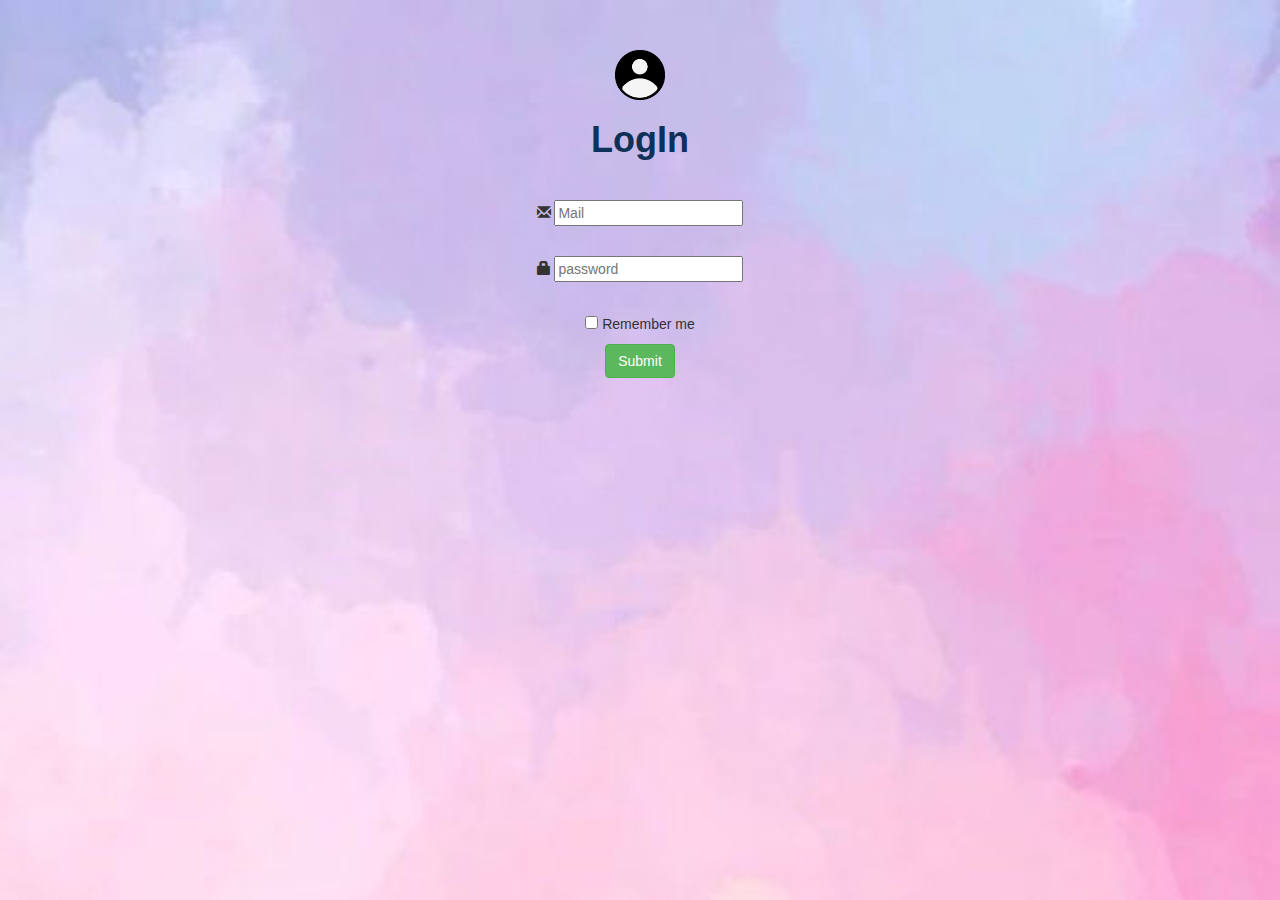
<file: index.html>
<!DOCTYPE html>
<html lang="en" dir="ltr">
  <head>
    <meta charset="utf-8">
    <meta name="viewport" content="width=device-width, initial-scale=1">
    <link rel="stylesheet" href="https://maxcdn.bootstrapcdn.com/bootstrap/4.4.1/css/bootstrap.min.css">
      <script src="https://ajax.googleapis.com/ajax/libs/jquery/3.4.1/jquery.min.js"></script>
      <script src="https://maxcdn.bootstrapcdn.com/bootstrap/4.4.1/js/bootstrap.min.js"></script>

   <link rel="stylesheet" href="https://maxcdn.bootstrapcdn.com/bootstrap/3.4.0/css/bootstrap.min.css">
   <script src="https://ajax.googleapis.com/ajax/libs/jquery/3.5.1/jquery.min.js"></script>
   <script src="https://maxcdn.bootstrapcdn.com/bootstrap/3.4.0/js/bootstrap.min.js"></script>
    <link rel="stylesheet" href="mycss.css">
    <title>Login</title>
  </head>

  <body>
<div class="container">

    <form method="get" action="index2.html" action="mypage.asp">
    <!-- <div class="total"> -->

      <div class="">
        <img src="one.png" height="50px" width="50px" alt="">
      </div>

        <div class="log">
          <h1 color="red"><strong>LogIn</strong></h1>
        </div>

        <div class="mail">
            <p>
              <span class="glyphicon glyphicon-envelope"></span>
          <input type="text" name="email" placeholder="Mail" onclick=" ">
          </p>
        </div>

        <div class="pass">
          <p>
            <span class="glyphicon glyphicon-lock"></span>
            <input type="password" name="password" placeholder="password" onclick="">
          </p>

          </div>

          <div class="ok">
            <p>
              <input class="me" type="checkbox" name="Remember me" value=""> Remember me
              </p>
            <button class="btn btn-success"  type="Submit" name="button">Submit</button>

          </div>

      </div>
    </form>
<!-- <script type="text/javascript">
document.getElementById('myButton').onclick=function(){
  location.href="index2.html"
};
</script> -->
<!-- </div> -->
  </body>
</html>
</file>
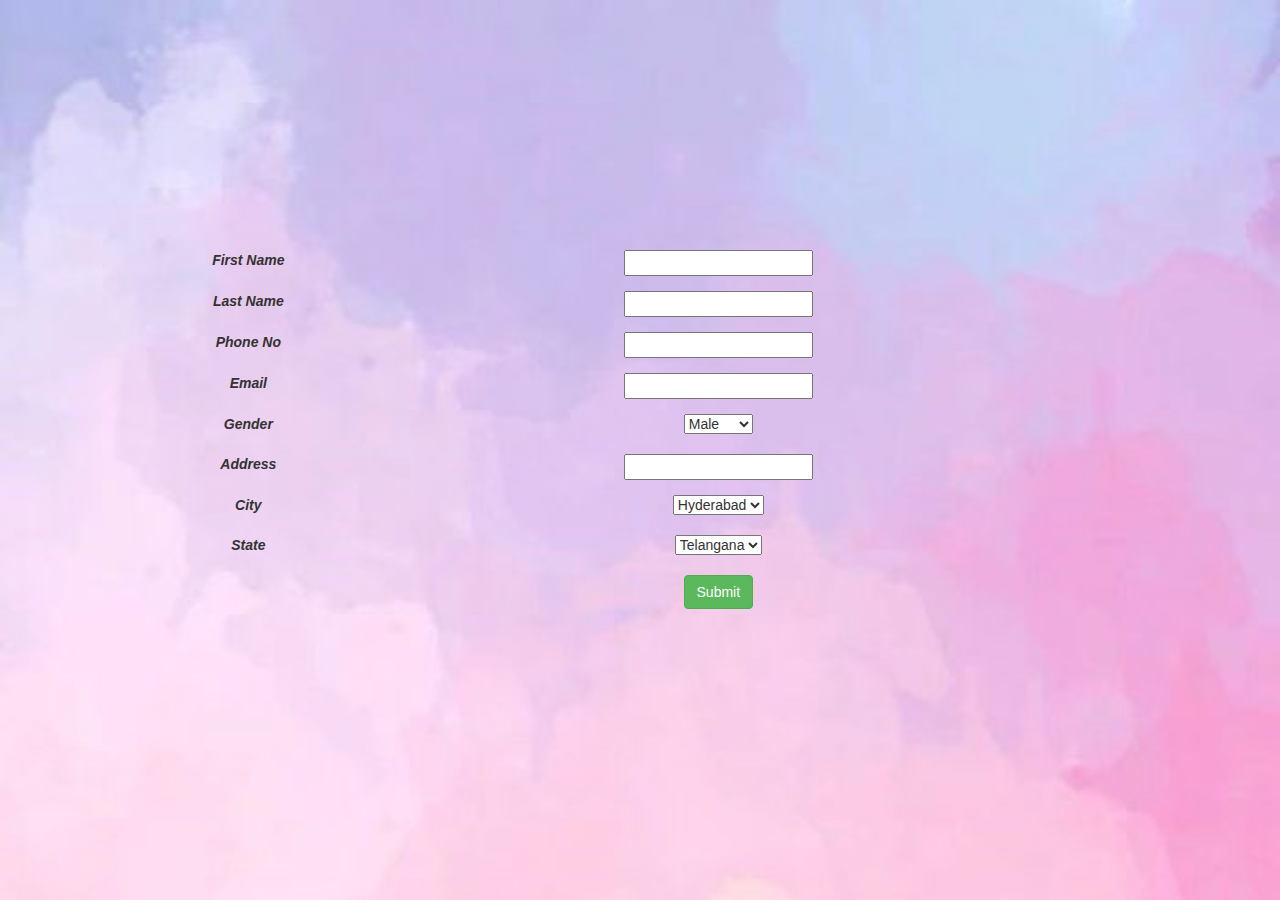
<file: index2.html>
<!DOCTYPE html>
<html lang="en" dir="ltr">
  <head>
    <meta charset="utf-8">
    <meta name="viewport" content="width=device-width, initial-scale=1.0">

    <link rel="stylesheet" href="https://maxcdn.bootstrapcdn.com/bootstrap/4.4.1/css/bootstrap.min.css">
      <script src="https://ajax.googleapis.com/ajax/libs/jquery/3.4.1/jquery.min.js"></script>
      <script src="https://maxcdn.bootstrapcdn.com/bootstrap/4.4.1/js/bootstrap.min.js"></script>
      <meta name="viewport" content="width=device-width, initial-scale=1">
   <link rel="stylesheet" href="https://maxcdn.bootstrapcdn.com/bootstrap/3.4.0/css/bootstrap.min.css">
   <script src="https://ajax.googleapis.com/ajax/libs/jquery/3.5.1/jquery.min.js"></script>
   <script src="https://maxcdn.bootstrapcdn.com/bootstrap/3.4.0/js/bootstrap.min.js"></script>
   <link rel="stylesheet" href="second.css">
    <title>me</title>
  </head>
  <body>
    <div class="container">
    <div class="total">
      <form class="" name="form1">

        <div class="form-group row">
          <label for="firstName" class="col-sm-2" id="Name"><strong><em>First Name</em></strong></label>
          <div class="col-lg">
            <input type="text" Name="firstName">
          </div>
        </div>

        <div class="form-group row">
          <label for="LastName" class="col-sm-2 "><strong><em>Last Name</em></strong></label>
          <div class="col-lg-10">
            <input type="text" Name="LastName">
          </div>
        </div>

        <div class="form-group row">
          <label for="phone no" class="col-sm-2 "><strong><em>Phone No</em></strong></label>
          <div class="col-lg-10">
            <input type="text" Name="phone">
          </div>
        </div>

        <div class="form-group row">
          <label for="email" class="col-sm-2 "><strong><em>Email</em></strong></label>
          <div class="col-lg-10">
            <input type="email" Name="mail" value="">
          </div>
        </div>

        <div class="form-group row">
          <label for="gender" class="col-sm-2 "><strong><em>Gender</em></strong></label>
          <div class="col-lg-10">
            <select class="" name="Gender">
              <option value="Male">Male</option>
              <option value="Female">Female</option>
            </select>
          </div>
        </div>

        <div class="form-group row">
          <label for="email" class="col-sm-2 "><strong><em>Address</em></strong></label>
          <div class="col-lg-10">
            <input type="email" name="" value="">
          </div>
        </div>

            <div class="form-group row">
              <label for="city" class="col-sm-2"><strong><em>City</em></strong></label>
              <div class="col-lg-10">
              <select name="City" id="city">
                <option value="Hyderabad">Hyderabad</option>
                <option value="Banglore">Banglore</option>
                <option value="Chennai">Chennai</option>
              </select>
          </div>
        </div>

            <div class="form-group row">
              <label for="state" class="col-sm-2"><strong><em>State</em></strong></label>
              <div class="col-lg-10">
              <select name="states" id="states">
                <option value="Telangana">Telangana</option>
                <option value="Karnataka">Karnataka</option>
                <option value="Tamilnadu">Tamilnadu</option>
              </select><br>
              <div class="submit1">
              <button type="button" class="btn btn-success" onclick="display();" name="button">Submit</button>
            </div>
            </div>
          </div>

          <script LANGUAGE="JavaScript" type="text/javascript">
          function display() {
            DispWin = window.open('','NewWin', 'toolbar=no,status=no,width=300,height=200')
            message = "<ul><li><b>NAME: </b>" + document.form1.firstName.value;
            message += "<li><b>ADDRESS: </b>" + document.form1.LastName.value;
            message += "<li><b>MAIL: </b>" + document.form1.mail.value + "</ul>";
            DispWin.document.write(message);
          }
          </script>

        </div>
      </form>
    </div>
  </body>
</html>
</file>
<file: mycss.css>
body{
  /* margin: 0; */
  padding: 0;
  background-image: url("four.jpg") ;
  background-repeat: no-repeat;
  background-size: cover;
  /* width: 100%;
  display: inline-block;
  margin:50px 0px; */
  margin:50px 0px; padding:0px;
  text-align:center;
  align:center;
  align-items: center;
  /* opacity: 0.5; */

}
form {
    display: inline-block;
}
.total{
  /* background-color: #fff0f0; */
  /* background-image: url("four.jpg") ; */
  
  position: relative;
  top: 100px;
  left:auto;
  right: auto;
  /* height: 500px;
  width:500px; */
  text-align: center;
  align-items: center;
  padding: 100px;
  /* opacity: 0.5; */
  /* font-size: 20px; */


}
/* .aaa{
  background-image: url("three.jpg") ;
  background-repeat: no-repeat;
  background-size: cover;
} */

.log{
  color: #0f3057;
  padding-bottom: 20px
}

.mail{
  width: 100%;
  border-bottom: 5px;
  padding: 10px;
}

.pass{
  width: 100%;
  border-style: hidden;
  padding: 10px;
}

.ok{
  padding: 10px;
}

.me{
  padding: 10px
}
</file>
<file: second.css>
/* body{
  /* margin: 0;
  padding: 0;
  align-content: center; */
  /* background-image: url("four.jpg") ;
  background-repeat: no-repeat;
  background-size: cover;
  margin:100px 0px; padding:0px;
  text-align:center;
  align:center;
  align-items: center;
} */

/* .total{ */
  /* position: relative; */
  /* top: 100px;
  left: 450px;
  right: 400px; */
  /* position: relative;
  top: 10px;
  left:auto;
  right: auto; */
  /* height: 500px;
  width:500px; */
  /* text-align: center;
  align-items: center;
  padding: 100px;
  /* opacity: 0.5; */
  /* font-size: 20px; */

  /* height: 500px;
  /* width:500px; * */
  body {
  margin:50px 0px; padding:0px;
  text-align:center;
  align:center;
  align-items: center;
  background-image: url("four.jpg") ;
  background-repeat: no-repeat;
  background-size: cover;
  }
  .total{
  position: relative;
  /* position: absolute; */
  top: 100px;
  left: auto;
  right: auto;
  padding: 100px;

  /* height: 500px;
  width:500px; */
  }
.submit1{
    padding-top: 20px
}
</file>
